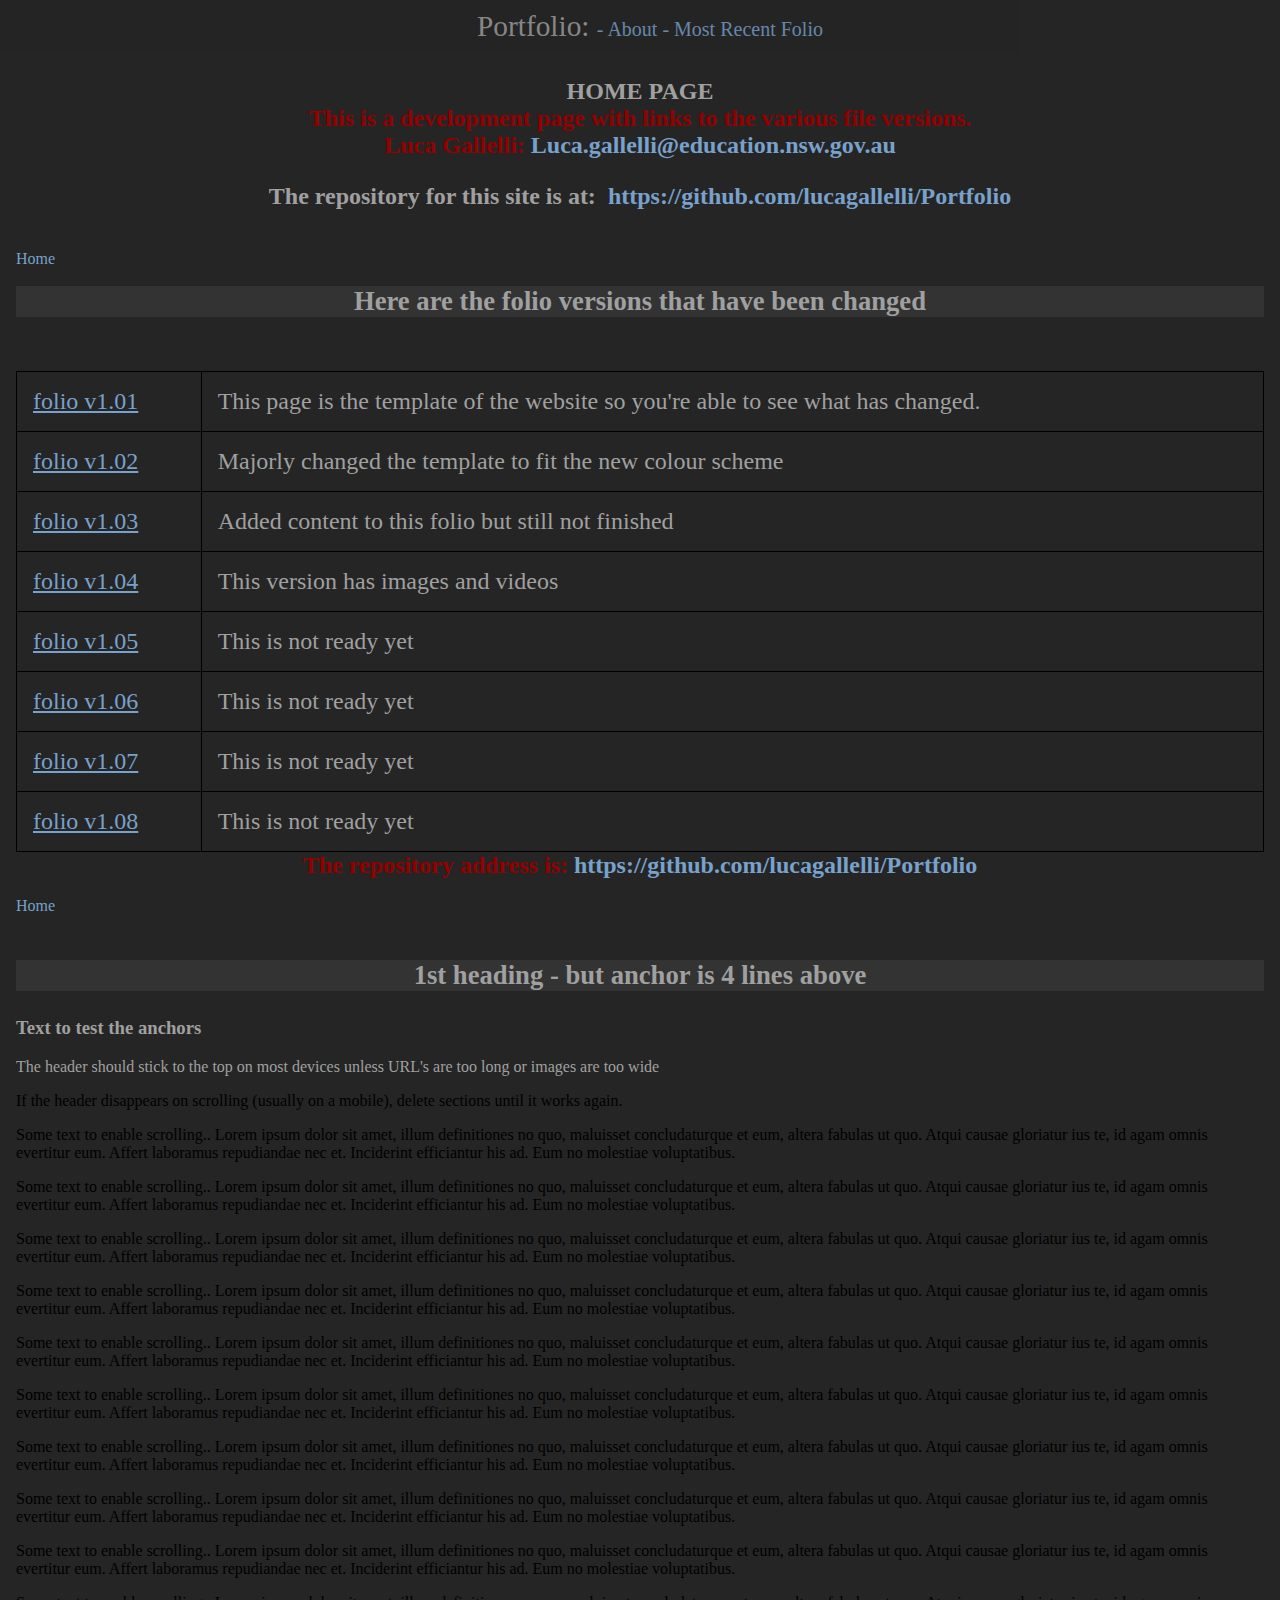
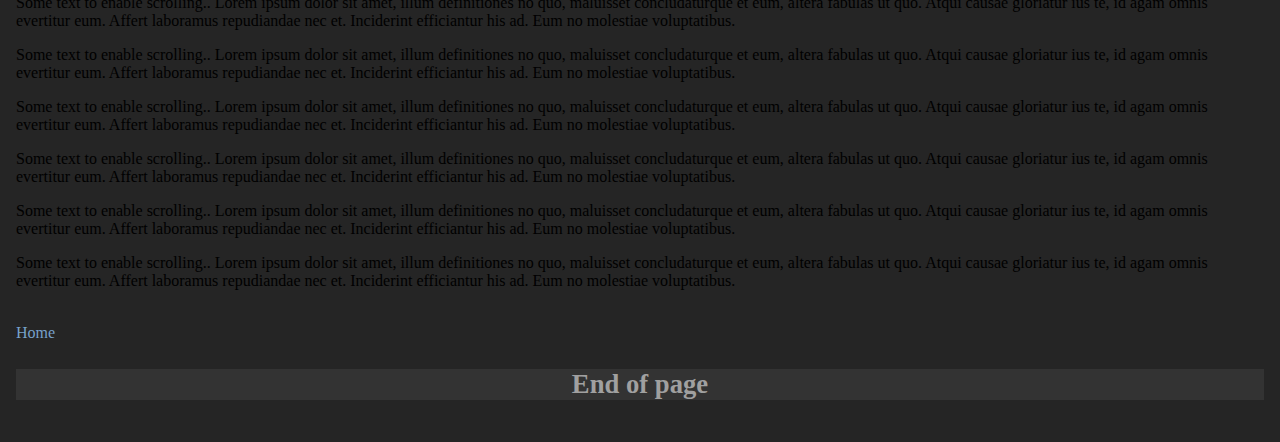
<file: index.html>
<!doctype html>
<!--fixed header code copied from: https://www.w3schools.com/howto/howto_js_sticky_header.asp
    but JavaScript seemed problematic, so was abandoned -->
<!-- 26/6/21 Nev "fixed" header is very temperamental on Android mobile - Chrome v91.0.4472.101
    it was broken by this 40 character email with the normal font:
    Xxxxx.Xxxxxxxxxxxxx@education.nsw.gov.au
    Also broken by long web links - avoided with a short "display text" or small font.
    If fixed header is broken - delete sections 1 by 1 to find the problem -->
<html>
<head>
    <meta charset="utf-8">
    <title>Luca Gallelli - Portfolio</title>
    <link rel="icon" href="images/fishpickle.png">
    <link rel="stylesheet" href="main.css">
    <style type="text/css">
        body {
            /*background-color: rgb(193,240,176); */
            background-color: #252525; /*dark grey*/
        }
    </style>
</head>
<body>
    <div class="h2-BlueBG" id="A01"></div>
    <div class="header" id="myHeader ">
        <span style="color:#a0a0a0;">
        Portfolio:
        <span style="color:#78a1cb;">
        <span style="font-size: 15pt"><a href="#A01" style="text-decoration:none"><span style="color:#78a1cb;"><buBack to Top> - <a href="#A02" style="text-decoration:none"><span style="color:#78a1cb;">About</a>
            -
            <a href="folio-v04.html" style="text-decoration:none" target="_blank"><span style="color:#78a1cb;">Most Recent Folio</a></span>
    </div>
    <br>
    <br>
    <br>
    <b>
    </b>
    <p class="h1-18ptBold">
    </p>
    <p class="h1-18ptBold">
        <span style="color:#a0a0a0;">
        HOME PAGE
        <br>
        <span class="text-red">This is a development page with links to the various file versions</span><span style='color: rgb(146, 0, 0)'>.<br>
            Luca Gallelli: <a href="Luca.gallelli@education.nsw.gov.au" style="text-decoration:none">
                <span class="text-lightblue">Luca.gallelli@education.nsw.gov.au</a>     </span>
    </p>
    <p class="h1-18ptBold">
        <span style="color:#a0a0a0">
        The repository for this site is at: <span style="color: rgba(255, 0, 0, 0.308)">&nbsp;<a href="https://github.com/lucagallelli/Portfolio" style="text-decoration:none"><span class="text-lightblue">https://github.com/lucagallelli/Portfolio</a></span>
    </p>
    <div class="content">
        <a href="index.html" style="text-decoration:none"><span class="text-lightblue">Home</a>
        <br>
        <br>
        <div class="h2-BlueBG">
            <span style="color: #a0a0a0">Here are the folio versions that have been changed 
        </div>
        <br>
        <br>
        <br>
        <div>
            <!-- all links are "lightblue" colour
                 all other text is "grey" besides some things that need to stand out such as repository  page and name.

                 colours can be found in "main.css" so its much easier to write out as displayed below with half of the code written without using the css document and the other half using it.

                 header includes back to top button, go to second heading and theory page
                 
            --> 

            <table>
                <tr>
                    <td><a href="folio-v01.html" title="Open this version"
                        class="text-lightblue">folio v1.01</a></td><span style="color:#a0a0a0">
                    <td><span style="color:#a0a0a0">This page is the template of the website so you&#39;re able to see what has changed. </td>
                </tr>
                <tr>
                    <td><a href="folio-v02.html" title="Open this version" 
                        class="text-lightblue">folio v1.02</a></td>
                    <td><span style="color:#a0a0a0"> Majorly changed the template to fit the new colour scheme </td>
                </tr>
                <tr>
                    <td><a href="folio-v03.html" title="Open this version"
                        class="text-lightblue">folio v1.03</a></td>
                    <td><span class="text-grey">Added content to this folio but still not finished</td>
                </tr>
                <tr>
                    
                    <td><a href="folio-v04.html" title="Open this version"
                         class="text-lightblue">folio v1.04</a></td>
                    <td><span class="text-grey">This version has images and videos</td>
                </tr>
                <tr>
                    <td><a href="folio-v01.html" title="Open this version" 
                         class="text-lightblue">folio v1.05</a></td>
                    <td><span class="text-grey">This is not ready yet</td>
                </tr>
                <tr>
                    <td ><a href="folio-v01.html" title="Open this version" 
                        class="text-lightblue">folio v1.06</a></td>
                    <td ><span class="text-grey">This is not ready yet</td>
                </tr>
                <tr>
                    <td><a href="folio-v01.html" title="Open this version" 
                        class="text-lightblue">folio v1.07</a></td>
                    <td><span class="text-grey">This is not ready yet</td>
                </tr>
                <tr>
                    <td><a href="folio-v01.html" title="Open this version" 
                        class="text-lightblue">folio v1.08</a></td>
                    <td><span class="text-grey">This is not ready yet</td>
                </tr>
            </table>
            <div class="h1-18ptBold">
                <span class="text-red">The repository address is: <a href="https://github.com/lucagallelli/Portfolio" style="text-decoration:none" class="text-lightblue">https://github.com/lucagallelli/Portfolio</a>
            </div>
            <br>
            <div class="h1-18ptBold" id="A02">
            </div>
            <a href="index.html" style="text-decoration:none"><span class="text-lightblue">Home</a>
            <br>
            <br>
            <p class="h2-BlueBG"><span class="text-grey">1st heading - but anchor is 4 lines above</p>
            <h3><span class="text-grey"> Text to test the anchors</h3>
            <p><span class="text-grey">The header should stick to the top on most devices unless URL's are too long or images are too wide</p>
            <p>If the header disappears on scrolling (usually on a mobile), delete sections until it works again.</p>
            <p>Some text to enable scrolling.. Lorem ipsum dolor sit amet, illum definitiones no quo, maluisset concludaturque et eum, altera fabulas ut quo. Atqui causae gloriatur ius te, id agam omnis evertitur eum. Affert laboramus repudiandae nec et. Inciderint efficiantur his ad. Eum no molestiae voluptatibus.</p>
            <p>Some text to enable scrolling.. Lorem ipsum dolor sit amet, illum definitiones no quo, maluisset concludaturque et eum, altera fabulas ut quo. Atqui causae gloriatur ius te, id agam omnis evertitur eum. Affert laboramus repudiandae nec et. Inciderint efficiantur his ad. Eum no molestiae voluptatibus.</p>
            <p>Some text to enable scrolling.. Lorem ipsum dolor sit amet, illum definitiones no quo, maluisset concludaturque et eum, altera fabulas ut quo. Atqui causae gloriatur ius te, id agam omnis evertitur eum. Affert laboramus repudiandae nec et. Inciderint efficiantur his ad. Eum no molestiae voluptatibus.</p>
            <p>Some text to enable scrolling.. Lorem ipsum dolor sit amet, illum definitiones no quo, maluisset concludaturque et eum, altera fabulas ut quo. Atqui causae gloriatur ius te, id agam omnis evertitur eum. Affert laboramus repudiandae nec et. Inciderint efficiantur his ad. Eum no molestiae voluptatibus.</p>
            <p>Some text to enable scrolling.. Lorem ipsum dolor sit amet, illum definitiones no quo, maluisset concludaturque et eum, altera fabulas ut quo. Atqui causae gloriatur ius te, id agam omnis evertitur eum. Affert laboramus repudiandae nec et. Inciderint efficiantur his ad. Eum no molestiae voluptatibus.</p>
            <p>Some text to enable scrolling.. Lorem ipsum dolor sit amet, illum definitiones no quo, maluisset concludaturque et eum, altera fabulas ut quo. Atqui causae gloriatur ius te, id agam omnis evertitur eum. Affert laboramus repudiandae nec et. Inciderint efficiantur his ad. Eum no molestiae voluptatibus.</p>
            <p>Some text to enable scrolling.. Lorem ipsum dolor sit amet, illum definitiones no quo, maluisset concludaturque et eum, altera fabulas ut quo. Atqui causae gloriatur ius te, id agam omnis evertitur eum. Affert laboramus repudiandae nec et. Inciderint efficiantur his ad. Eum no molestiae voluptatibus.</p>
            <p>Some text to enable scrolling.. Lorem ipsum dolor sit amet, illum definitiones no quo, maluisset concludaturque et eum, altera fabulas ut quo. Atqui causae gloriatur ius te, id agam omnis evertitur eum. Affert laboramus repudiandae nec et. Inciderint efficiantur his ad. Eum no molestiae voluptatibus.</p>
            <p>Some text to enable scrolling.. Lorem ipsum dolor sit amet, illum definitiones no quo, maluisset concludaturque et eum, altera fabulas ut quo. Atqui causae gloriatur ius te, id agam omnis evertitur eum. Affert laboramus repudiandae nec et. Inciderint efficiantur his ad. Eum no molestiae voluptatibus.</p>
            <p>Some text to enable scrolling.. Lorem ipsum dolor sit amet, illum definitiones no quo, maluisset concludaturque et eum, altera fabulas ut quo. Atqui causae gloriatur ius te, id agam omnis evertitur eum. Affert laboramus repudiandae nec et. Inciderint efficiantur his ad. Eum no molestiae voluptatibus.</p>
            <p>Some text to enable scrolling.. Lorem ipsum dolor sit amet, illum definitiones no quo, maluisset concludaturque et eum, altera fabulas ut quo. Atqui causae gloriatur ius te, id agam omnis evertitur eum. Affert laboramus repudiandae nec et. Inciderint efficiantur his ad. Eum no molestiae voluptatibus.</p>
            <p>Some text to enable scrolling.. Lorem ipsum dolor sit amet, illum definitiones no quo, maluisset concludaturque et eum, altera fabulas ut quo. Atqui causae gloriatur ius te, id agam omnis evertitur eum. Affert laboramus repudiandae nec et. Inciderint efficiantur his ad. Eum no molestiae voluptatibus.</p>
            <p>Some text to enable scrolling.. Lorem ipsum dolor sit amet, illum definitiones no quo, maluisset concludaturque et eum, altera fabulas ut quo. Atqui causae gloriatur ius te, id agam omnis evertitur eum. Affert laboramus repudiandae nec et. Inciderint efficiantur his ad. Eum no molestiae voluptatibus.</p>
            <p>Some text to enable scrolling.. Lorem ipsum dolor sit amet, illum definitiones no quo, maluisset concludaturque et eum, altera fabulas ut quo. Atqui causae gloriatur ius te, id agam omnis evertitur eum. Affert laboramus repudiandae nec et. Inciderint efficiantur his ad. Eum no molestiae voluptatibus.</p>
            <p>Some text to enable scrolling.. Lorem ipsum dolor sit amet, illum definitiones no quo, maluisset concludaturque et eum, altera fabulas ut quo. Atqui causae gloriatur ius te, id agam omnis evertitur eum. Affert laboramus repudiandae nec et. Inciderint efficiantur his ad. Eum no molestiae voluptatibus.</p>
            <br>
            <a href="index.html" style="text-decoration:none"><span class="text-lightblue">Home</a>
            <br>
            <p class="h2-BlueBG"><span class="text-grey">End of page</p>
        </div>
    </div>
</body>
</html>
</file>
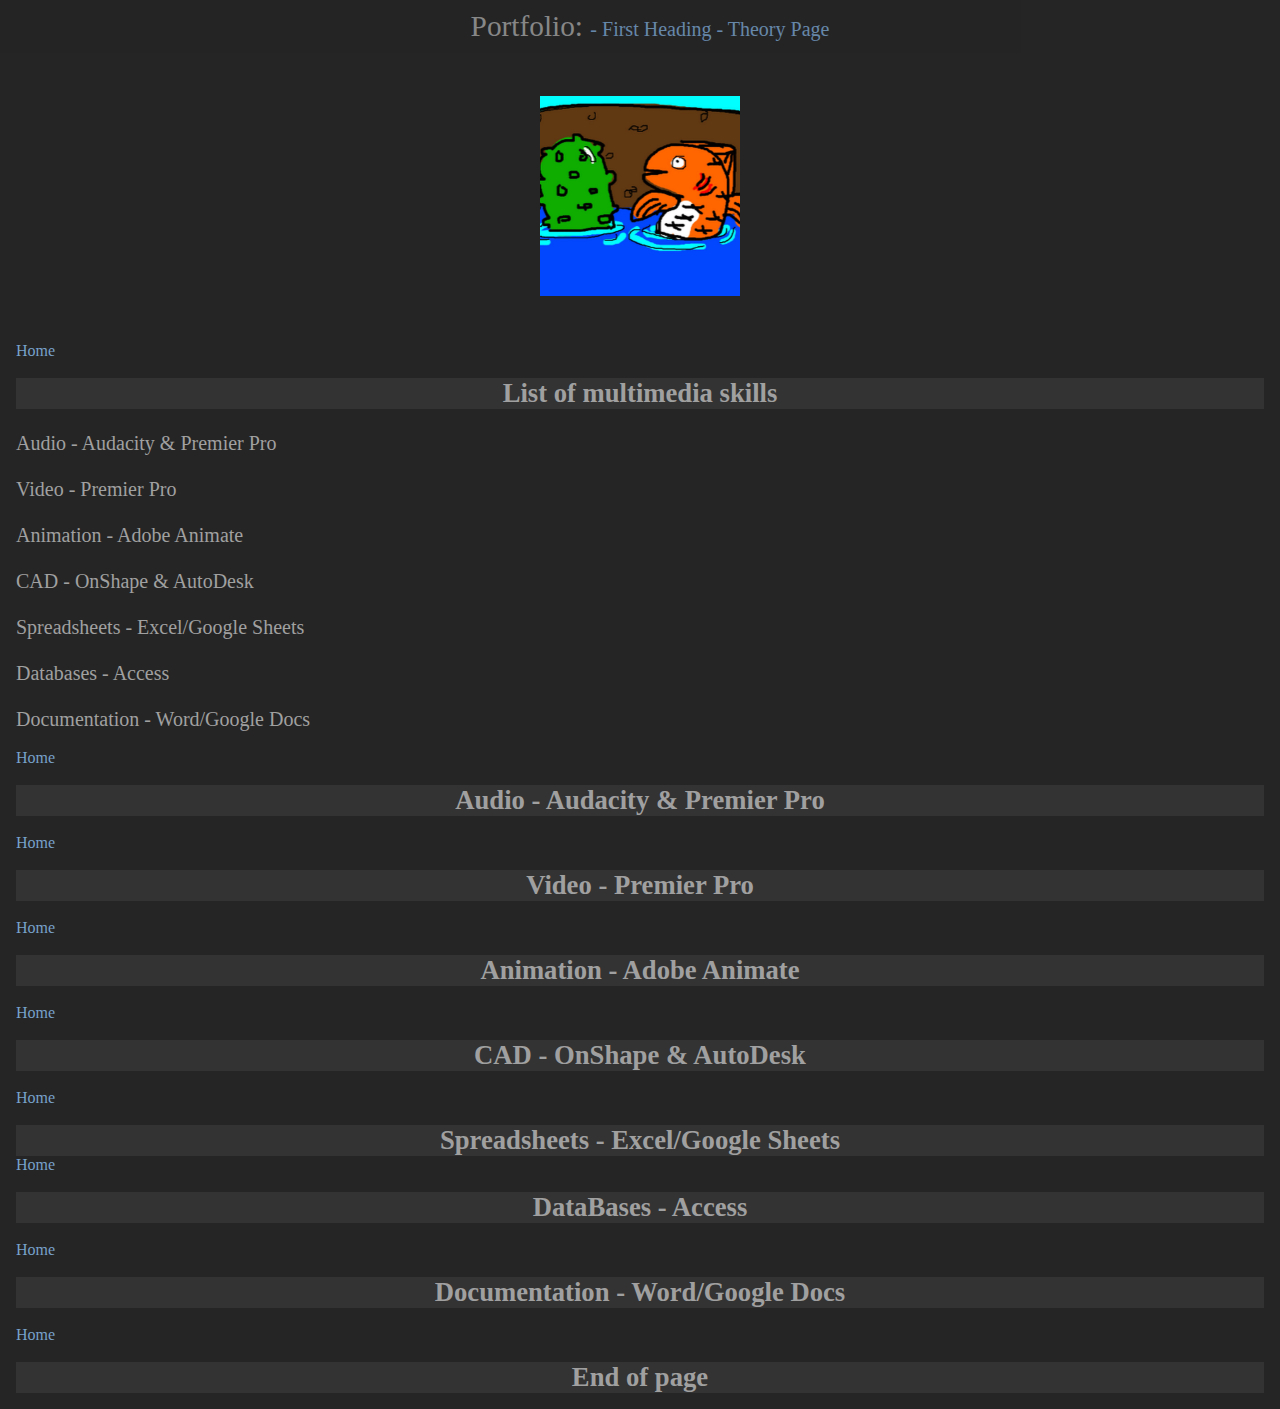
<file: folio-v03.html>
<!DOCTYPE html>
<!--Fixed header code copied from: https://www.w3schools.com/howto/howto_js_sticky_header.asp
    but JavaScript seemed problematic, so was abandoned.
    If the user zooms, the header fixing is gone! -->
<!-- 26/6/21 Nev "fixed" header is very temperamental on Android mobile - Chrome v91.0.4472.101
    it was broken by this 40 character email with the normal font:
    Xxxxx.Xxxxxxxxxxxxx@education.nsw.gov.au
    Also broken by long web links - avoided with a short "display text" or small font.
    Max recommended image size is 940 pixels. 950 does not break the fixed header, but is almost off the screen.
    If fixed header is broken - delete sections 1 by 1 to find the problem -->
<html>
<head>
    <meta charset="utf-8">
    <title>Luca Gallelli - Portfolio</title>
    <link rel="icon" href="images/fishpickle.png">
    <link rel="stylesheet" href="main.css">
    <style type="text/css">
        body {
            background-color: #252525; /*dark grey */
        }
    </style>
</head>
<body>
    <div class="h2-BlueBG" id="A01"></div>
    <div class="header" id="myHeader">
        <span style="color:#a0a0a0;">
            Portfolio:
            <span style="color:#78a1cb;">
            <span style="font-size: 15pt"><a href="#A01" style="text-decoration:none"><span style="color:#78a1cb;"><buBack to Top> - <a href="#A02" style="text-decoration:none"><span style="color:#78a1cb;">First Heading</a>
                -
                <a href="theory-v01.html" style="text-decoration:none" target="_blank"><span style="color:#78a1cb;">Theory Page</a></span>
    </div>
    <br>
    <br>
    <br>
    <br>
    <p class="h1-18ptBold">
        <img src="images/fishpickle.png" alt="Daggy example of a logo" title="Daggy logo" /><br>
    <div class="content">
        <a href="index.html" style="text-decoration:none"><span class="text-lightblue">Home</a>
        <br>
        <br>
        <div class="h2-BlueBG"><span style="color:#a0a0a0;">
            List of multimedia skills
        </div>
        <span style="color: #a0a0a0"> <span style="font-size: 15pt">
            <br>
            Audio - Audacity & Premier Pro
            <br>
            <br>
            Video - Premier Pro
            <br>
            <br>
            Animation - Adobe Animate
            <br>
            <br>
            CAD - OnShape & AutoDesk
            <br>
            <br>
            Spreadsheets - Excel/Google Sheets
            <br>
            <br>
            Databases - Access
            <br>
            <br>
            Documentation - Word/Google Docs
            <br>
            

        </span>






        <br>
        <div class="h1-18ptBold" id="A02"></div>
        <a href="index.html"style="text-decoration:none"><span class="text-lightblue">Home</a>
        <br>
        <br>
        <div class="h2-BlueBG"><span style="color:#a0a0a0;">
            Audio - Audacity & Premier Pro
        </div>
        <br>
        <div class="h1-18ptBold" id="A03"></div>
        <a href="index.html"style="text-decoration:none"><span class="text-lightblue">Home</a>
        <br>
        <br>
        <div class="h2-BlueBG"><span style="color:#a0a0a0;">
            Video - Premier Pro
        </div>
        <br>
        <div class="h1-18ptBold" id="A04"></div>
        <a href="index.html"style="text-decoration:none"><span class="text-lightblue">Home</a>
        <br>
        <br>
        <div class="h2-BlueBG"><span style="color:#a0a0a0;">
            Animation - Adobe Animate
        </div>
        <br>
        <div class="h1-18ptBold" id="A04"></div>
        <a href="index.html"style="text-decoration:none"><span class="text-lightblue">Home</a>
        <br>
        <br>
        <div class="h2-BlueBG"><span style="color:#a0a0a0;">
            CAD - OnShape & AutoDesk
        </div>
        <br>
        <div class="h1-18ptBold" id="A04"></div>
        <a href="index.html"style="text-decoration:none"><span class="text-lightblue">Home</a>
        <br>
        <br>
        <div class="h2-BlueBG"><span style="color:#a0a0a0;">
            Spreadsheets - Excel/Google Sheets
        </div>
        <div class="h1-18ptBold" id="A04"></div>
        <a href="index.html"style="text-decoration:none"><span class="text-lightblue">Home</a>
        <br>
        <br>
        <div class="h2-BlueBG"><span style="color:#a0a0a0;">
            DataBases - Access
        </div>
        <br>
        <div class="h1-18ptBold" id="A04"></div>
        <a href="index.html"style="text-decoration:none"><span class="text-lightblue">Home</a>
        <br>
        <br>
        <div class="h2-BlueBG"><span style="color:#a0a0a0;">
            Documentation - Word/Google Docs
        </div>
        <br>
        <a href="index.html"style="text-decoration:none"><span class="text-lightblue">Home</a>
        <br>
        <div class="body-purple">
            <br>
        </div>
        <div class="h2-BlueBG"><span style="color:#a0a0a0;">
            End of page
            
        </div>
    </div>
</body>
</html>
</file>
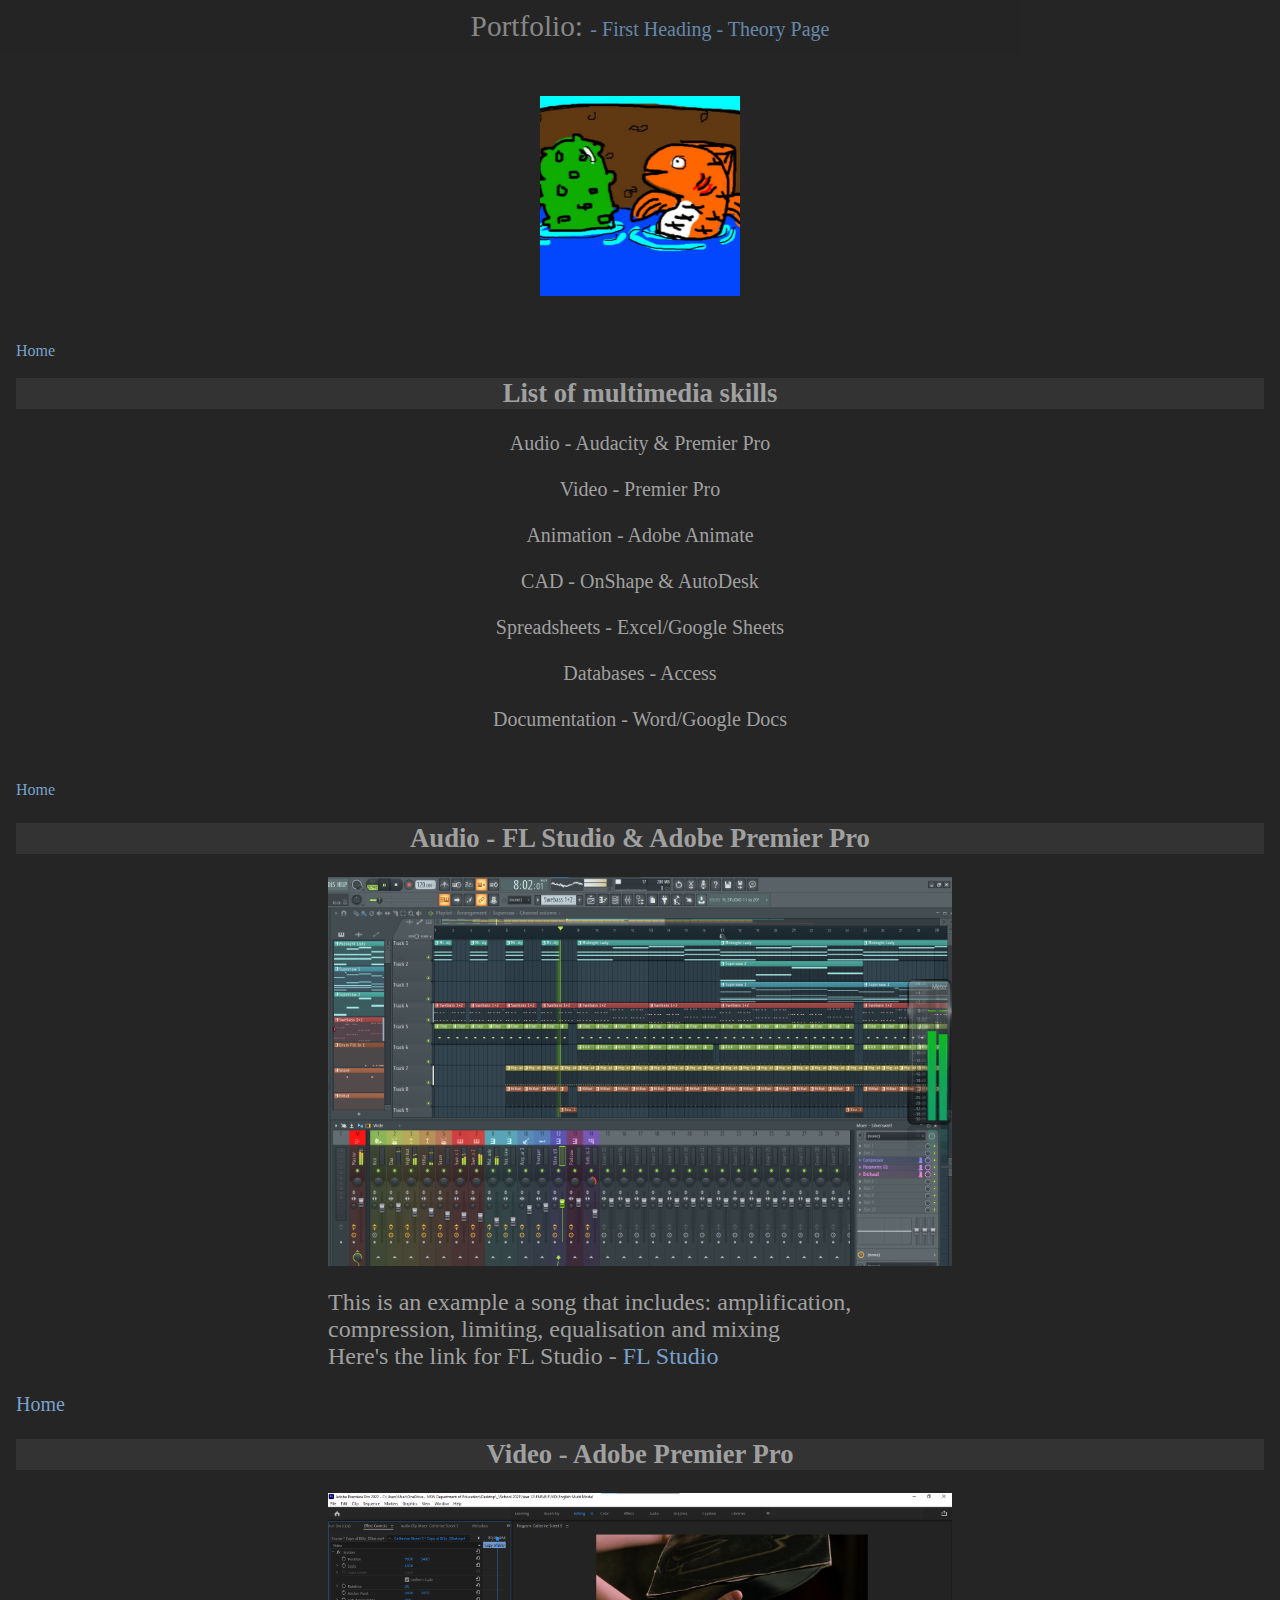
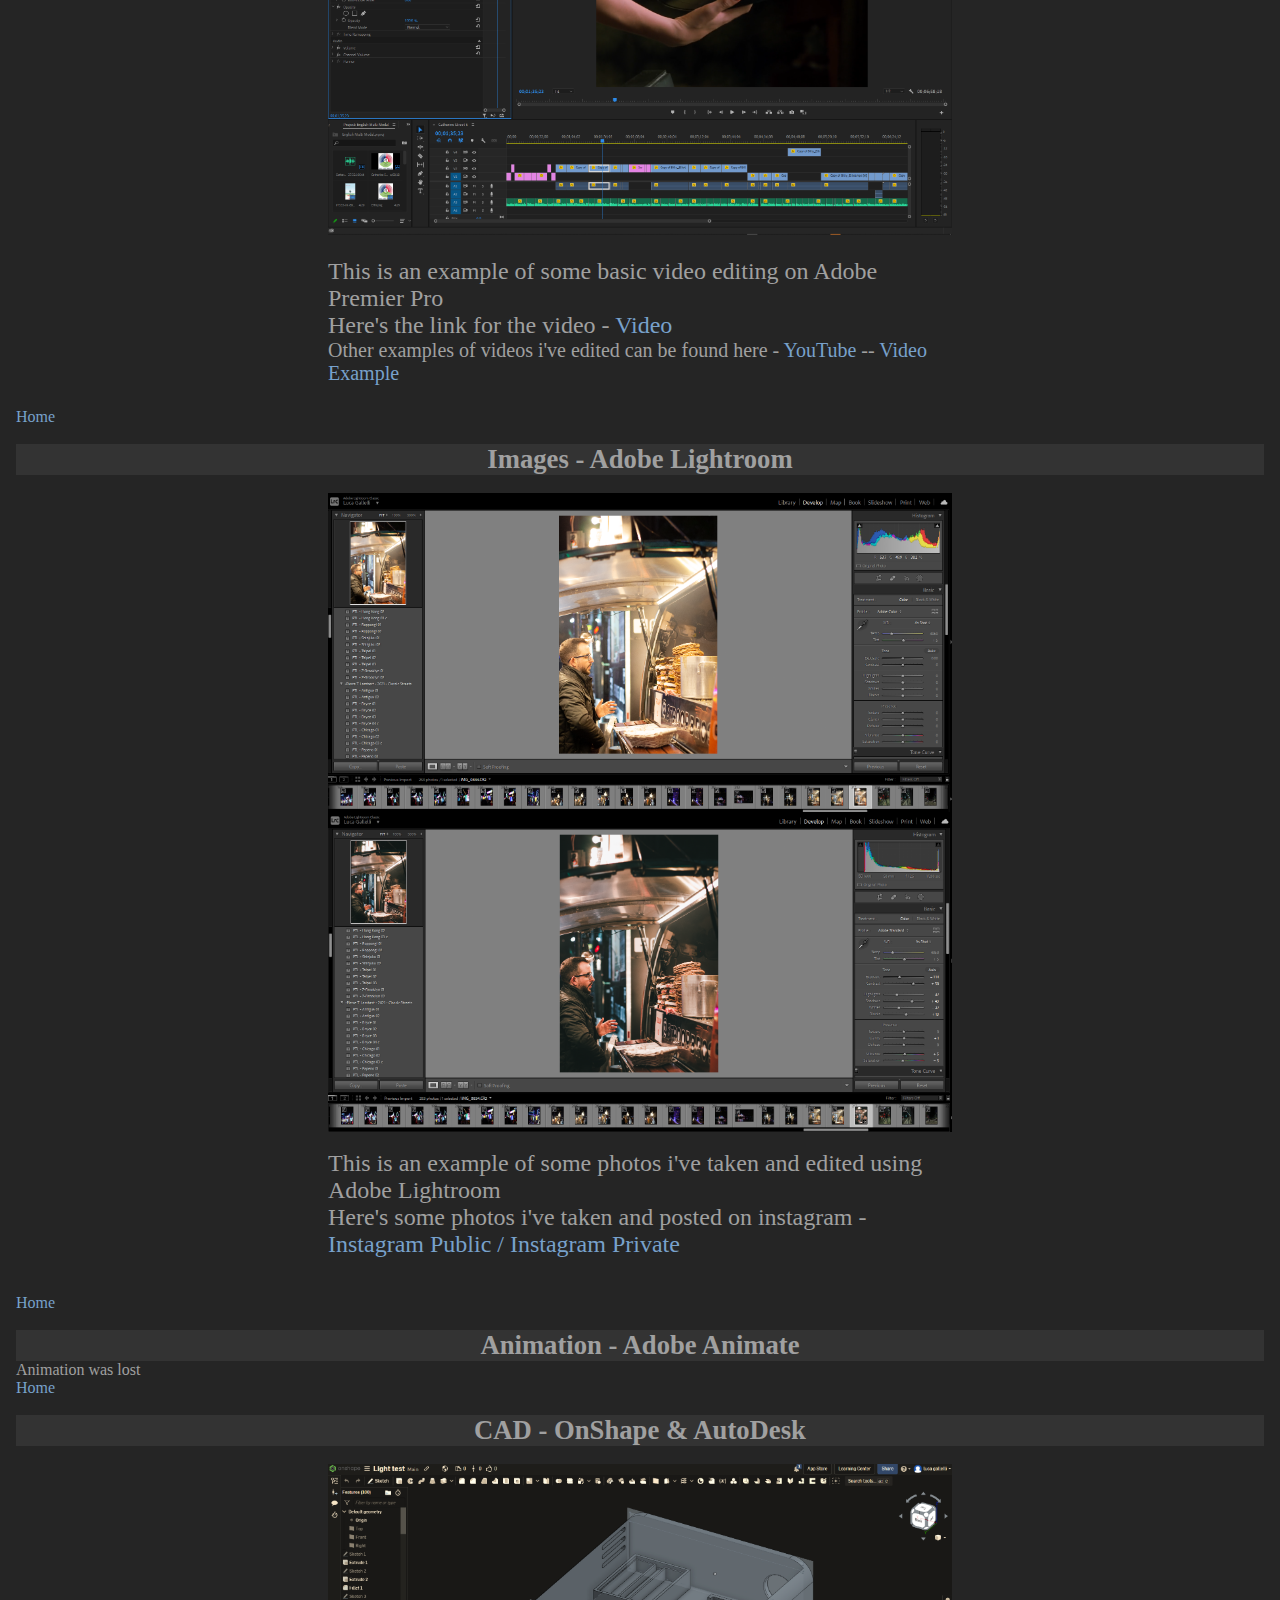
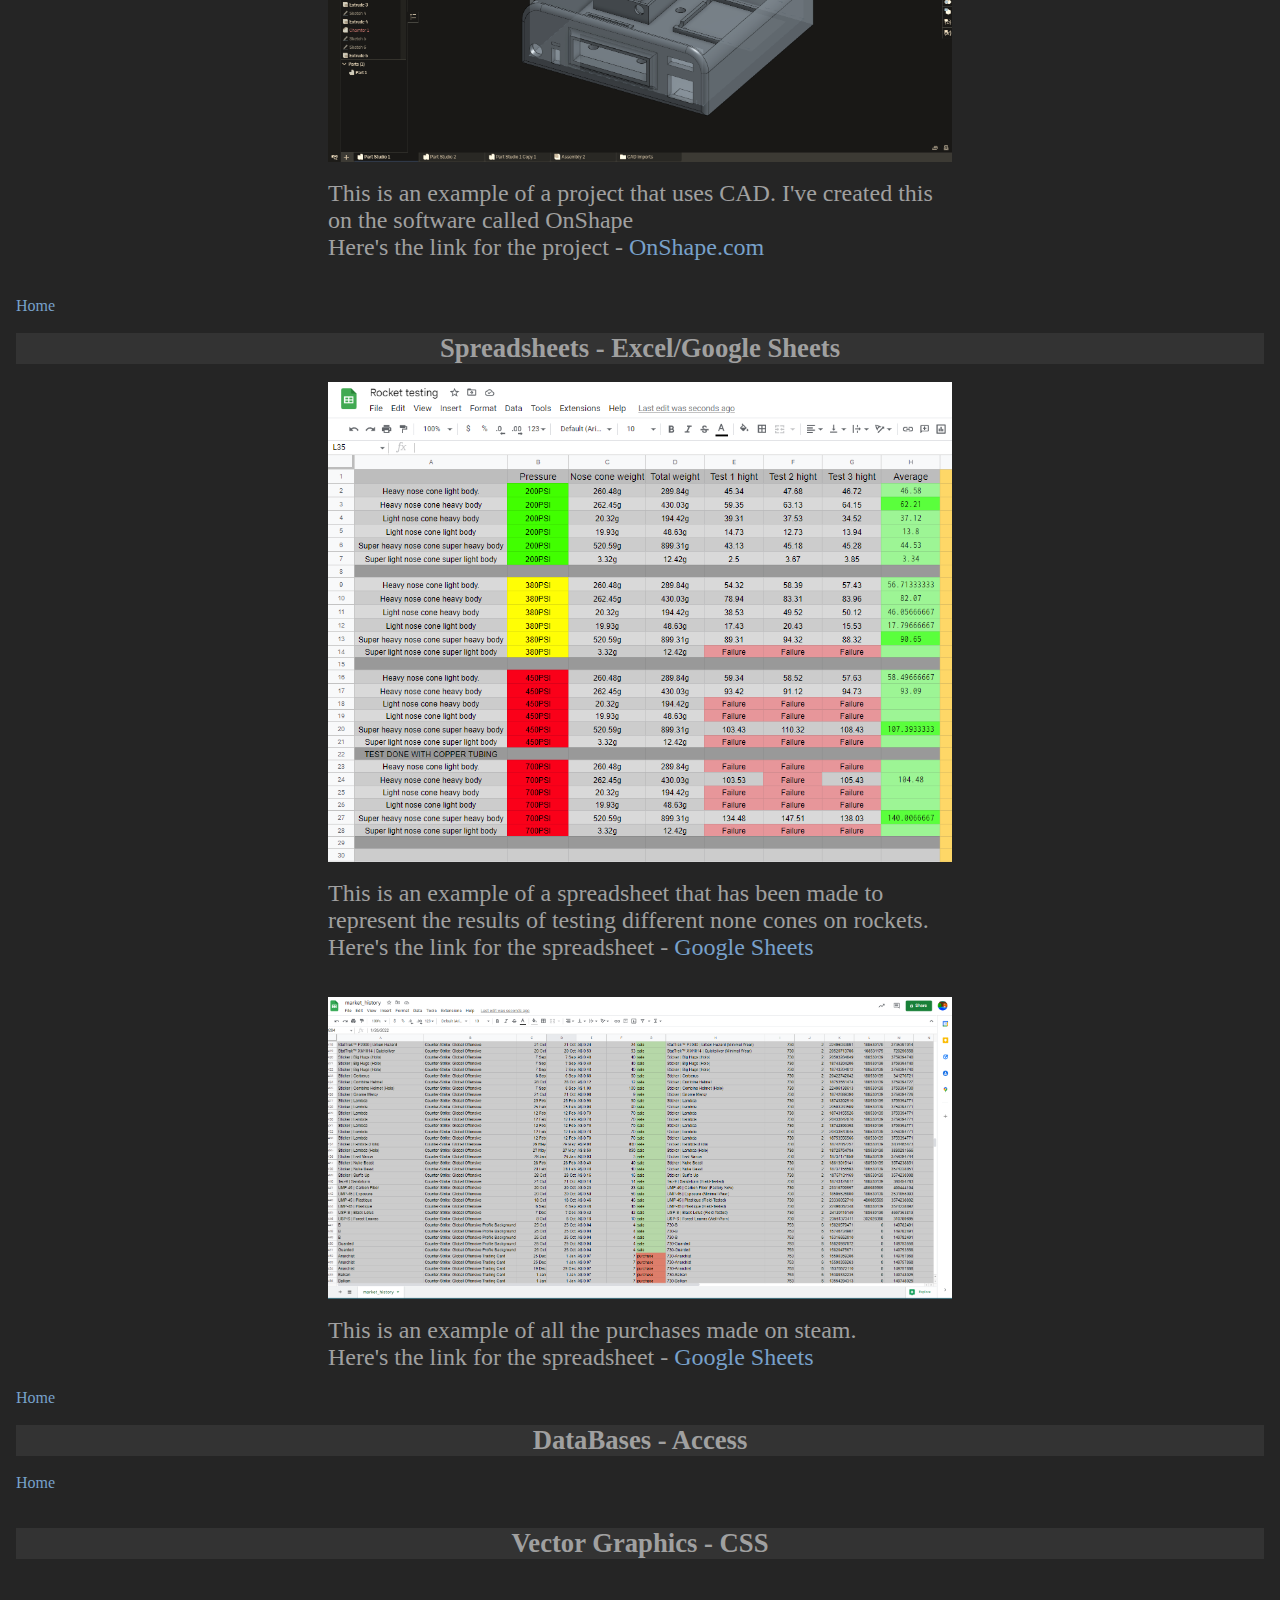
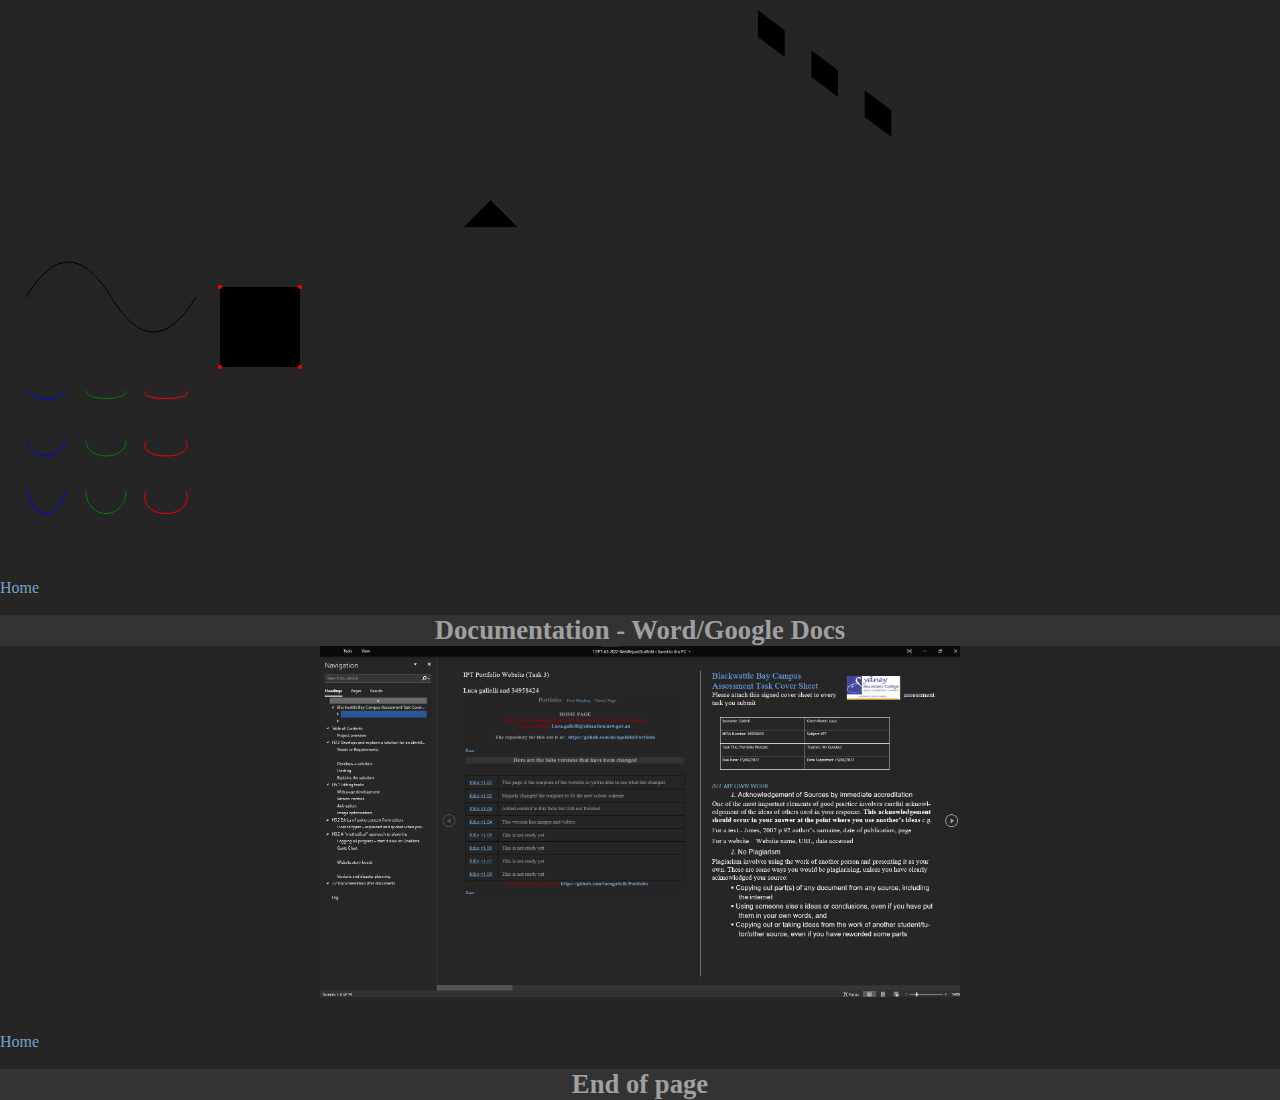
<file: folio-v04.html>
<!DOCTYPE html>
<!--Fixed header code copied from: https://www.w3schools.com/howto/howto_js_sticky_header.asp
    but JavaScript seemed problematic, so was abandoned.
    If the user zooms, the header fixing is gone! -->
<!-- 26/6/21 Nev "fixed" header is very temperamental on Android mobile - Chrome v91.0.4472.101
    it was broken by this 40 character email with the normal font:
    Xxxxx.Xxxxxxxxxxxxx@education.nsw.gov.au
    Also broken by long web links - avoided with a short "display text" or small font.
    Max recommended image size is 940 pixels. 950 does not break the fixed header, but is almost off the screen.
    If fixed header is broken - delete sections 1 by 1 to find the problem -->
<html>
<head>
    <meta charset="utf-8">
    <title>Luca Gallelli - Portfolio</title>
    <link rel="icon" href="images/fishpickle.png">
    <link rel="stylesheet" href="main.css">
    <style type="text/css">
        body {
            background-color: #252525; /*dark grey */
        }
    </style>
</head>
<body>
    <div class="h2-BlueBG" id="A01"></div>
    <div class="header" id="myHeader">
        <span style="color:#a0a0a0;">
            Portfolio:
            <span style="color:#78a1cb;">
            <span style="font-size: 15pt"><a href="#A01" style="text-decoration:none"><span style="color:#78a1cb;"><buBack to Top> - <a href="#A02" style="text-decoration:none"><span style="color:#78a1cb;">First Heading</a>
                -
                <a href="theory-v01.html" style="text-decoration:none" target="_blank"><span style="color:#78a1cb;">Theory Page</a></span>
    </div>
    <br>
    <br>
    <br>
    <br>
    <p class="h1-18ptBold">
        <img src="images/fishpickle.png" alt="Daggy example of a logo" title="Daggy logo" /><br>
    <div class="content">
        <a href="index.html" style="text-decoration:none"><span class="text-lightblue">Home</a>
        <br>
        <br>
        <div class="h2-BlueBG"><span style="color:#a0a0a0;">
            List of multimedia skills
        </div>
        <span style="color: #a0a0a0"> <span style="font-size: 15pt">
            <div class="center-text">
            <br>
            Audio - Audacity & Premier Pro
            <br>
            <br>
            Video - Premier Pro
            <br>
            <br>
            Animation - Adobe Animate
            <br>
            <br>
            CAD - OnShape & AutoDesk
            <br>
            <br>
            Spreadsheets - Excel/Google Sheets
            <br>
            <br>
            Databases - Access
            <br>
            <br>
            Documentation - Word/Google Docs
            <br>
            <br>
                </span>
        </span>
    </div>






        <br>
        <div class="h1-18ptBold" id="A02"></div>
        <a href="index.html"style="text-decoration:none"><span class="text-lightblue"><span style="font-size: 12pt;"> Home</a>
        <br>
        <br>
        <div class="h2-BlueBG"><span style="color:#a0a0a0;">
            Audio - FL Studio & Adobe Premier Pro
        </div>
        <br>
        <img src="images/Screenshot 2022-06-15 165021.png" title="Example of some audio mixing"class="center">
        <br>
        <span class="center"> <span style="font-size: 18pt">This is an example a song that includes: amplification, compression, limiting, equalisation and mixing
            <br>
            Here's the link for FL Studio -  <a  href="https://www.flstudio.com.au/fl-studio-boxed/?gclid=Cj0KCQjwhqaVBhCxARIsAHK1tiNUvg-NkiMKKuyWUY6s-2HUoItluGXtDwCx1uwLpmPiP_vWFQ3ewXMaAkNkEALw_wcB" style="text-decoration:none"><span class="text-lightblue">FL Studio</a>
            </span>
        </span>
        <!-- ADD SAMPLES OF MUSIC BEING MIXED AND LINKS TO THEM-->
        <br>
        <div class="h1-18ptBold" id="A03"></div>
        <a href="index.html"style="text-decoration:none"><span class="text-lightblue">Home</a>
        <br>
        <br>
        <div class="h2-BlueBG"><span style="color:#a0a0a0;">
            Video - Adobe Premier Pro
        </div>
        <br>
        <img src="images/Screenshot 2022-06-15 173916.png" title="Example of some video editing"class="center">
        <br>
        <span class="center"> <span style="font-size: 18pt">This is an example of some basic video editing on Adobe Premier Pro
            <br>
            Here's the link for the video -  <a  href="https://drive.google.com/file/d/1cs3ds6tUpNJWkEAt5pdLu0TZvi24USry/view" style="text-decoration:none"><span class="text-lightblue">Video</a>
            </span>
            <br>
            Other examples of videos i've edited can be found here -  <a  href="https://www.youtube.com/channel/UCtVMq3Z70P4vATmk_Pd6ngw/featured" style="text-decoration:none"><span class="text-lightblue">YouTube</a> -- <a  href="https://youtu.be/OOTRoZF76Us" style="text-decoration:none"><span class="text-lightblue">Video Example</a>
            </span>
        </span>
        <br>
        <div class="h1-18ptBold" id="A04"></div>
        <a href="index.html"style="text-decoration:none"><span class="text-lightblue">Home</a>
        <br>
        <br>
        <div class="h2-BlueBG"><span style="color:#a0a0a0;">
            Images - Adobe Lightroom
        </div>
        <br>
        <img src="images/Lightroom orginal.png" title="Example of some photos i've taken"class="center">
    
        <img src="images/Lightroom editied.png" title="Example of some photos i've edited"class="center">
        
        <br>
        <span class="center"> <span style="font-size: 18pt">This is an example of some photos i've taken and edited using Adobe Lightroom
            <br>
            Here's some photos i've taken and posted on instagram -  <a  href="https://www.instagram.com/lucaa.gallelli/" style="text-decoration:none"><span class="text-lightblue">Instagram Public /</a>
                <a  href="https://www.instagram.com/lucaagallelli/" style="text-decoration:none"><span class="text-lightblue">Instagram Private</a>
            </span>
        </span>
        <br>
        <!-- ADD COMPARISON BETWEEN PHOTOS AND SCREENSHOTS OF EDITS-->
        <br>
        <div class="h1-18ptBold" id="A04"></div>
        <a href="index.html"style="text-decoration:none"><span class="text-lightblue">Home</a>
        <br>
        <br>
        <div class="h2-BlueBG"><span style="color:#a0a0a0;">
            Animation - Adobe Animate
        </div>
        Animation was lost
        <br>
        <div class="h1-18ptBold" id="A04"></div>
        <a href="index.html"style="text-decoration:none"><span class="text-lightblue">Home</a>
        <br>
        <br>
        <div class="h2-BlueBG"><span style="color:#a0a0a0;">
            CAD - OnShape & AutoDesk
        </div>
        <br>
        <img src="images/CAD.png" title="Example of some CAD work i've done"class="center">
        <br>
        <span class="center"> <span style="font-size: 18pt">This is an example of a project that uses CAD. I've created this on the software called OnShape
            <br>
            Here's the link for the project -  <a  href="https://cad.onshape.com/documents/ed2dfdc6eaf2f8ae571cbe6c/w/b6dd47e9c8ab917d90defac9/e/28a22d0bd9007d85f0ab97d7?renderMode=0&uiState=62a9441250234022751f4a1e" style="text-decoration:none"><span class="text-lightblue">OnShape.com</a>
            </span>
        </span>
        <br>
        <br>
        <div class="h1-18ptBold" id="A04"></div>
        <a href="index.html"style="text-decoration:none"><span class="text-lightblue">Home</a>
        <br>
        <br>
        <div class="h2-BlueBG"><span style="color:#a0a0a0;">
            Spreadsheets - Excel/Google Sheets
        </div>
        <br>
        <img src="images/Rocket Testing.png" title="Example of a spreadsheet in googlesheets"class="center">
        <br>
        <span class="center"> <span style="font-size: 18pt">This is an example of a spreadsheet that has been made to represent the results of testing different none cones on rockets.
            <br>
            Here's the link for the spreadsheet -  <a  href="https://docs.google.com/spreadsheets/d/1btSk_9LLwkAopeOlNDZyK8W2uChpvrBAe5st1vNIGA8/edit?usp=sharing" style="text-decoration:none"><span class="text-lightblue">Google Sheets</a>
            </span>
        </span>
        <br>
        <br>
        <img src="images/csgo.png" title="Example of a spreadsheet in googlesheets"class="center">
        <br>
        <span class="center"> <span style="font-size: 18pt">This is an example of all the purchases made on steam.
            <br>
            Here's the link for the spreadsheet -  <a  href="https://docs.google.com/spreadsheets/d/1pi4ijAni7ajnAm9P09_SRq1Mb5zwBZlJCyxHpE4-mhg/edit?usp=sharing" style="text-decoration:none"><span class="text-lightblue">Google Sheets</a>
            </span>
        </span>
        <br>
        <div class="h1-18ptBold" id="A04"></div>
        <a href="index.html"style="text-decoration:none"><span class="text-lightblue">Home</a>
        <br>
        <br>
        <div class="h2-BlueBG"><span style="color:#a0a0a0;">
            DataBases - Access
        </div>
        <br>
        <div class="h1-18ptBold" id="A04"></div>
        <a href="index.html"style="text-decoration:none"><span class="text-lightblue">Home</a>
        <br>
        <br>
        <br>
        <div class="h2-BlueBG"><span style="color:#a0a0a0;">
            Vector Graphics - CSS
        </div>
        <br>
        <svg width="190" height="160"> 

            <path d="M 10 80 Q 52.5 10, 95 80 T 180 80" stroke="black" fill="transparent"/> 
          
          </svg> 
          
            
          
          <svg width="100" height="100" > 
          
            
          
            <path d="M 10 10 H 90 V 90 H 10 L 10 10"/> 
          
            
          
            
          
            <circle cx="10" cy="10" r="2" fill="red"/> 
          
            <circle cx="90" cy="90" r="2" fill="red"/> 
          
            <circle cx="90" cy="10" r="2" fill="red"/> 
          
            <circle cx="10" cy="90" r="2" fill="red"/> 
          
            
          
          </svg> 
          
            
          
            <svg width="400px" height="200px" viewBox="0 0 600 600"> 
          
            <path d=" 
          
             
          
            M 150 150 
          
               
          
            L 230 70 
          
            L 310 150 
          
               
          
            Z 
          
             
          
            "></path> 
          
            </svg> 
          
            
          
            <svg width="400px" height="400px" viewBox="0 0 600 600"> 
          
            <path d=" 
          
             
          
            M 20 20 
          
               
          
            l 40 30 v 40 
          
            l 40 30 v -40 
          
            
          
            l 40 30 v 40 
          
            l 40 30 v -40 
          
            
          
            l 40 30 v 40 
          
            l 40 30 v -40   
          
             
          
            "></path> 
          
            </svg> 
          
            
          
            <svg width="190" height="160"> 
          
            
          
              <path d="M 10 10 C 20 20, 40 20, 50 10" stroke="blue" fill="transparent"/> 
          
              <path d="M 70 10 C 70 20, 110 20, 110 10" stroke="green" fill="transparent"/> 
          
              <path d="M 130 10 C 120 20, 180 20, 170 10" stroke="red" fill="transparent"/> 
          
              <path d="M 10 60 C 20 80, 40 80, 50 60" stroke="blue" fill="transparent"/> 
          
              <path d="M 70 60 C 70 80, 110 80, 110 60" stroke="green" fill="transparent"/> 
          
              <path d="M 130 60 C 120 80, 180 80, 170 60" stroke="red" fill="transparent"/> 
          
              <path d="M 10 110 C 20 140, 40 140, 50 110" stroke="blue" fill="transparent"/> 
          
              <path d="M 70 110 C 70 140, 110 140, 110 110" stroke="green" fill="transparent"/> 
          
              <path d="M 130 110 C 120 140, 180 140, 170 110" stroke="red" fill="transparent"/> 
          
             
          
            </svg> 
          
           
        </span>
        </span>
        </div>
        <br>
        <div class="h1-18ptBold" id="A04"></div>
        <a href="index.html"style="text-decoration:none"><span class="text-lightblue">Home</a>
        <br>
        <br>
        <div class="h2-BlueBG"><span style="color:#a0a0a0;">
            Documentation - Word/Google Docs
        </div>
        <img src="images/Screenshot 2022-06-15 195208.png" title="Example of document"class="center">
        <br>
        <br>
        <a href="index.html"style="text-decoration:none"><span class="text-lightblue">Home</a>
        <br>
        <div class="body-purple">
            <br>
        </div>
        <div class="h2-BlueBG"><span style="color:#a0a0a0;">
            End of page
            
        </div>
    </div>
</body>
</html>
</file>
<file: main.css>
﻿/*Fixed header code copied from: https://www.w3schools.com/howto/howto_js_sticky_header.asp
    but JavaScript seemed problematic, so was abandoned
    26/6/21 Nev "fixed" header is very temperamental on Android mobile - Chrome v91.0.4472.101
    it was broken by this 40 character email with the normal font:
    Xxxxx.Xxxxxxxxxxxxx@education.nsw.gov.au
    Also broken by long web links - avoided with a short "display text" or small font.
    If fixed header is broken - delete sections 1 by 1 to find the problem
*/
body {
    margin: 0;
/*    font-family: Calibri, sans-serif;*/
}
table {
    border-collapse: collapse;
    width: 100%;
    border: 1px solid #000;
}

th, td {
/*    text-align: center;*/
    padding: 16px;
    font-size: 18pt;
    border: 1px solid #000;
}

.header {
    position: fixed;
    text-align: center;
    font-size: 22pt;
    width: 100%;
    padding: 10px 10px;
    background: #252525;
    opacity: 80%;
    /*    color: #f1f1f1;*/
}

.content {
    padding: 16px;
}

.text-lightblue {
    color: #78a1cb;
}
/*  Lightblue is for links that havent been clicked on */
.text-grey {
    color: #a0a0a0;
}

.text-red {
    color: rgb(146, 0, 0);
}
/* Red is for useful or imporant information such as directing you to the repository */

.h1-18ptBold {
    text-align: center;
    font-size: 18pt;
/*    font-family: Calibri, sans-serif;*/
/*    margin: 0cm;*/
    font-weight: bold;
}

.h2-BlueBG {
    font-size: 20pt;
    text-align: center;
    color: white;
    background-color: rgb(51, 51, 51);
    font-weight: bold;
/*    font-family: Calibri;*/
}

.body-calibri {
    font-family: Calibri;
}

.body-purple {
/*    font-family: Calibri;*/
    color: #7030A0;
}

.body-acknowledgement {
/*    font-family: Calibri;*/
    font-style: italic;
    font-size: 9.0pt;
    color: #595959;
}
.body-smallFont {
        font-family: 'Arial Narrow';
/*    font-style: italic;*/
    font-size: 7.0pt;
/*    color: #595959;*/
}

.center {
    display: block;
    margin-left: auto;
    margin-right: auto;
    width: 50%;
  }

/* Three image containers (use 25% for four, and 50% for two, etc) */
.column {
    float: left;
    width: 33.33%;
    padding: 5px;
  }
  
  
  .row::after {
    content: "";
    clear: both;
    display: table;
  }

  .center-text {
    text-align: center;
  }
</file>
